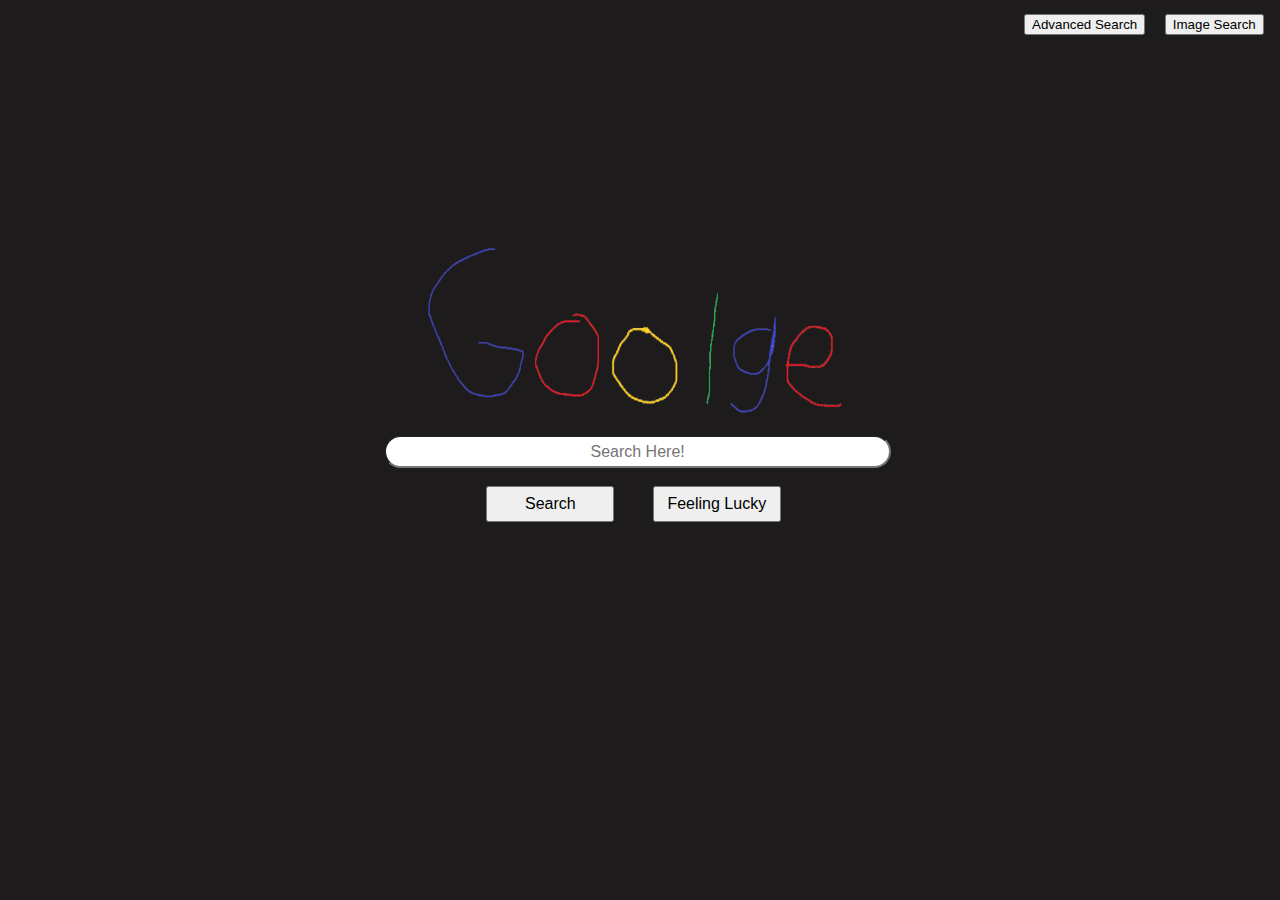
<file: index.html>
<!DOCTYPE html>
<html lang="en">
    <head>
        <meta name='viewport' content='width=device-width, initial-sacel=1.0'>
        <title>Search</title>
        <link rel="stylesheet" href="./files/styles.css">
    </head>
    <body>

        <div id='search'>
            <form action="https://google.com/search?">
                <input type="text" name='q' placeholder="Search Here!" id='search-bar'>
                <input type="submit" name ='btnI' value="Feeling Lucky" id='lucky-submitter'>
                <input type="submit" value='Search' id='submitter'>
            </form>
        </div>
        
        <div id='images-button'>
            <button>
                Image Search
            </button>
        </div>

        <div id='advanced-button'>
            <button>
                Advanced Search
            </button>
        </div>

        <div>
            <img src="./goolge.png" alt="Image was supposed to be here" id='goolge'>
        </div>

    </body>
</html>
</file>
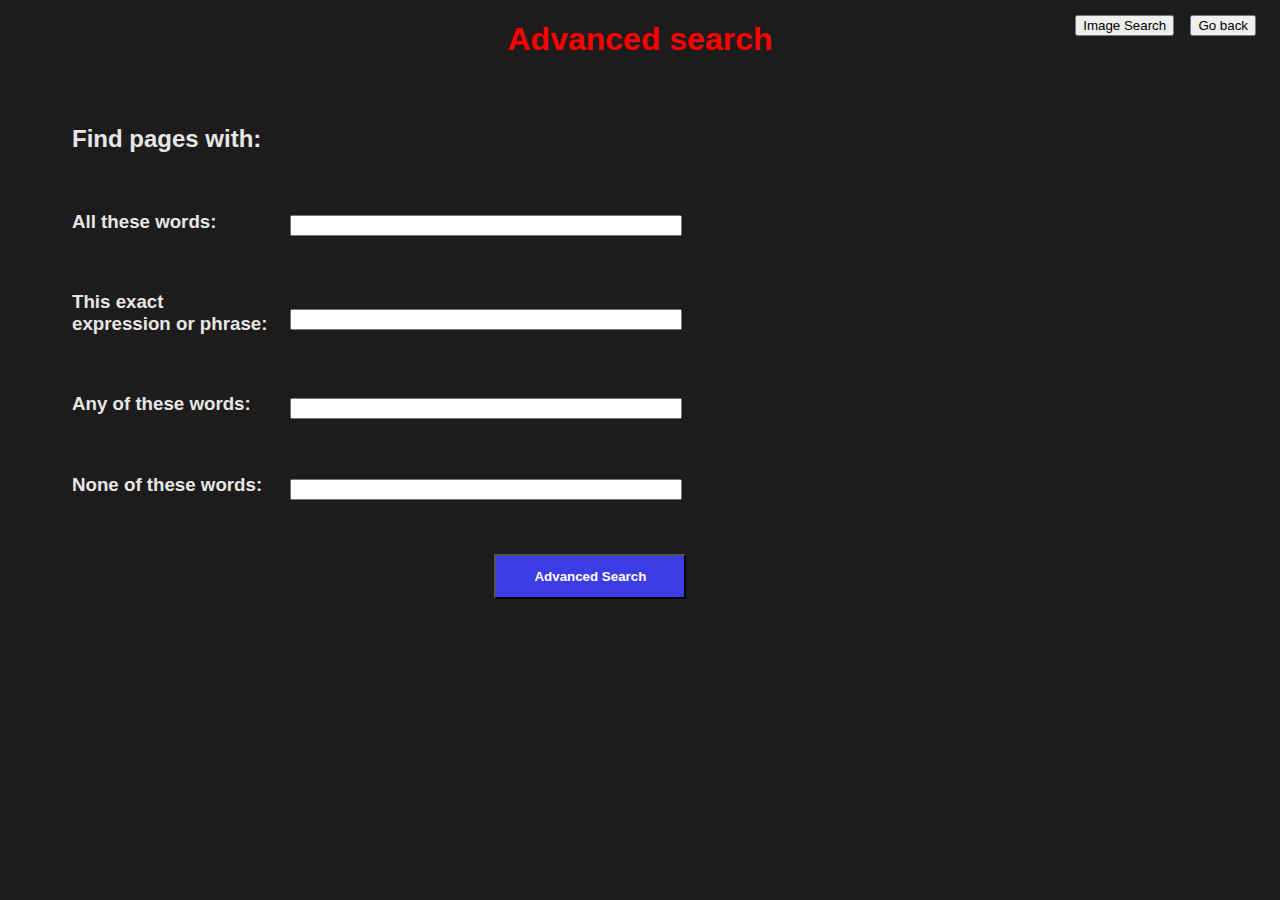
<file: advanced.html>
<!DOCTYPE html>
<html lang="en">
    <head>
        <meta name='viewport' content='width=device-width, initial-sacel=1.0'>
        <title>Advanced Search</title>
        <link rel="stylesheet" href="./files/advanced-styles.css">
    </head>
    <body>

        <h1>Advanced search</h1>
        <h2>Find pages with:</h2>


        <form action="https://google.com/search?" id='form'>
            <div>
                <h3>All these words:</h3>
                <div>
                    <input type="text" name="as_q" id='search-bar'>
                </div>
            </div>

            <div>
                <div>
                    <h3>This exact <br> expression or phrase:</h3>
                </div>
                <div>
                    <input type="text" name="as_epq" id='search-bar2'>
                </div>
            </div>

            <div>
                <div>
                    <h3>Any of these words:</h3>
                </div>
                <div>
                    <input type="text" name="as_oq" id='search-bar3'>
                </div>
            </div>

            <div>
                <div>
                    <h3>None of these words:</h3>
                </div>
                <div>
                    <input type="text" name="as_eq" id='search-bar4'>
                </div>
            </div>
            <div>
                <input type="submit"  id='submitter'  value='Advanced Search'>
            </div>
        </form>

        <div id='back-button'>
            <button>
                Go back
            </button>
        </div>

        <div id='images-button'>
            <button>
                Image Search
            </button>
        </div>

    </body>
</html>
</file>
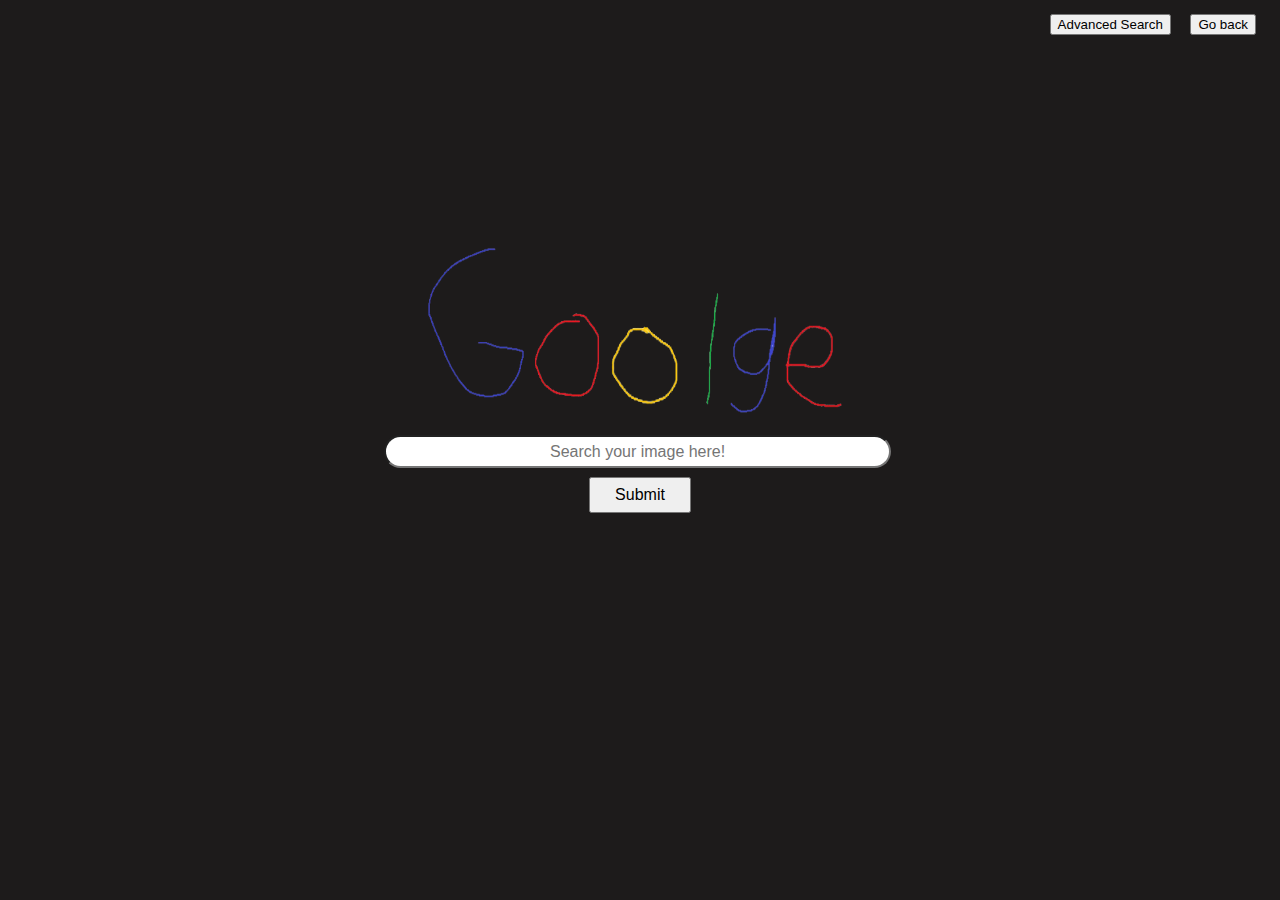
<file: images.html>
<!DOCTYPE html>
<html lang="en">
    <head>
        <meta name='viewport' content='width=device-width, initial-sacel=1.0'>
        <title>Images</title>
        <link rel="stylesheet" href="./files/images-styles.css">
    </head>
    <body>

        <div id='search'>
            <form action="https://google.com/search?">
                <input type="hidden" name='tbm' value='isch'>
                <input type="text" name='q' placeholder="Search your image here!" id='search-bar'>
                <input type="submit" id='submitter'>
            </form>
        </div>
        
        <div id='back-button'>
            <button>
                Go back
            </button>
        </div>

        <div id='advanced-button'>
            <button>
                Advanced Search
            </button>
        </div>

        <div>
            <img src="./goolge.png" alt="Image was supposed to be here" id='goolge'>
        </div>

    </body>
</html>
</file>
<file: files/styles.css>
body {
    background-color: rgb(29, 27, 27);
}

#images-button {
    font-size: 2vw;
    position: absolute;
    left: 91vw;
    bottom: 96vh;
}

#advanced-button {
    font-size: 2vw;
    position: absolute;
    left: 80vw;
    bottom: 96vh;
}

#search-bar {
    text-align: center;
    border-radius: 22px;
    font-size: 16px;
    height: 3vh;
    width: 39vw;
    position: absolute;
    left: 30vw;
    bottom: 48vh;
}

#submitter {
    font-size: 16px;
    height: 4vh;
    width: 10vw;
    position: absolute;
    left: 38vw;
    bottom: 42vh;
}

#goolge {
    height: 22vh;
    width: 35vw;
    position: absolute;
    left: 32vw;
    bottom: 52vh;
}

#lucky-submitter {
    font-size: 16px;
    height: 4vh;
    width: 10vw;
    position: absolute;
    left: 51vw;
    bottom: 42vh;
}
</file>
<file: files/advanced-styles.css>
body {
    background-color: rgb(29, 27, 27);
    font-family: arial, sans-serif;
    color: rgb(231, 231, 231);
}

h1 {
    color: red;
    text-align: center;
}

#images-button {
    font-size: 2vw;
    position: absolute;
    left: 84vw;
    bottom: 96vh;
}

#back-button {
    font-size: 2vw;
    position: absolute;
    left: 93vw;
    bottom: 96vh;
}

#form {
    padding: 5vw;
}

h2 {
    position: relative;
    left: 5vw;
    top: 5vh;
}

#search-bar {
    width: 30vw;
    position: relative;
    bottom: 4vh;
    left: 17vw;
}

#search-bar2 {
    width: 30vw;
    position: relative;
    bottom: 5vh;
    left: 17vw;
}

#search-bar3 {
    width: 30vw;
    position: relative;
    bottom: 4vh;
    left: 17vw;
}

#search-bar4 {
    width: 30vw;
    position: relative;
    bottom: 4vh;
    left: 17vw;
}

#submitter {
    height: 5vh;
    width: 15vw;
    position: relative;
    left: 33vw;
    top: 2vh;
    color: white;
    background-color: rgb(61, 61, 231);
    font-weight: bold;
}
</file>
<file: files/images-styles.css>
body {
    background-color: rgb(29, 27, 27);
}

#back-button {
    font-size: 2vw;
    position: absolute;
    left: 93vw;
    bottom: 96vh;
}

#advanced-button {
    font-size: 2vw;
    position: absolute;
    left: 82vw;
    bottom: 96vh;
}

#search-bar {
    text-align: center;
    border-radius: 22px;
    font-size: 16px;
    height: 3vh;
    width: 39vw;
    position: absolute;
    left: 30vw;
    bottom: 48vh;
}

#submitter {
    font-size: 16px;
    height: 4vh;
    width: 8vw;
    position: absolute;
    left: 46vw;
    bottom: 43vh;
}

#goolge {
    height: 22vh;
    width: 35vw;
    position: absolute;
    left: 32vw;
    bottom: 52vh;
}
</file>
